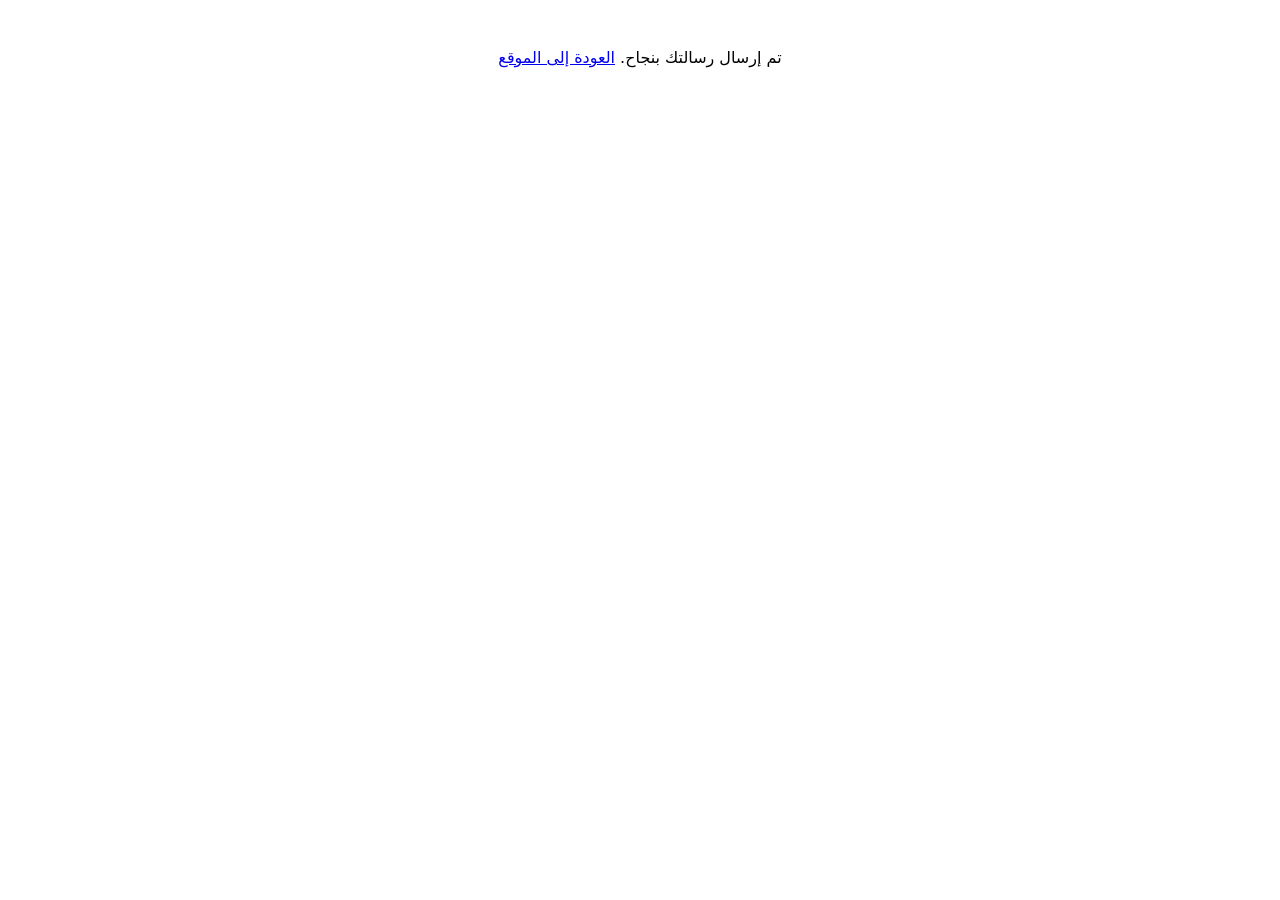
<file: thanks.html>
<!doctype html><html lang="ar" dir="rtl"><head><meta charset="utf-8"><meta name="robots" content="noindex"><title>تم الإرسال</title></head><body style="font-family:system-ui;text-align:center;padding:40px">تم إرسال رسالتك بنجاح. <a href="./">العودة إلى الموقع</a></body></html>
</file>
